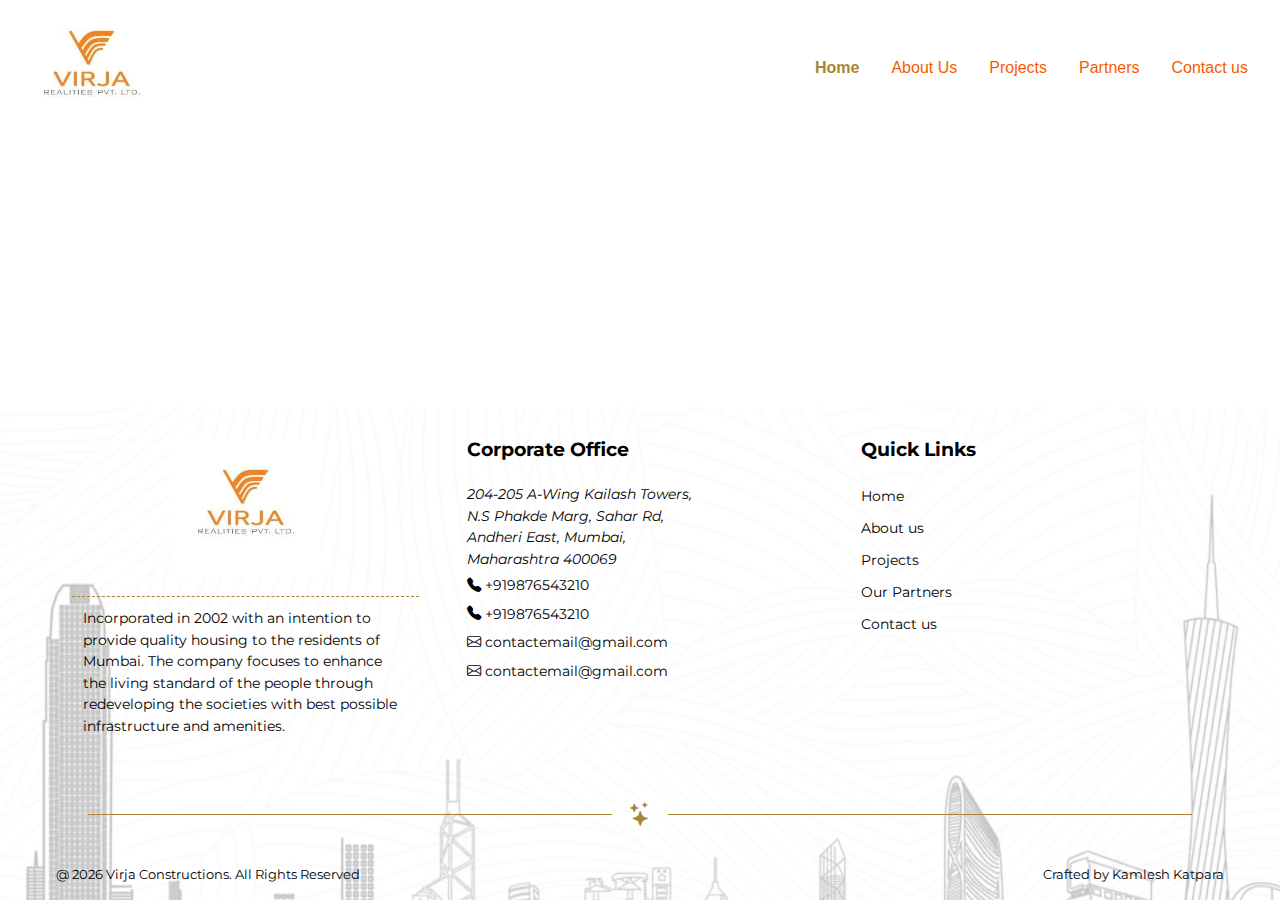
<file: index.html>
<!DOCTYPE html>
<html lang="en">
  <head>
    <meta charset="UTF-8" />
    <meta name="viewport" content="width=device-width, initial-scale=1.0" />
    <title>Virja Construction | Home</title>
    <link rel="preconnect" href="https://fonts.googleapis.com" />
    <link rel="preconnect" href="https://fonts.gstatic.com" crossorigin />
    <link
      href="https://fonts.googleapis.com/css2?family=Montserrat:ital,wght@0,100..900;1,100..900&display=swap"
      rel="stylesheet"
    />
    <link
      rel="stylesheet"
      href="https://cdn.jsdelivr.net/npm/bootstrap-icons@1.11.3/font/bootstrap-icons.min.css"
    />
    <link rel="stylesheet" href="styles/css-reset.css" />
    <link rel="stylesheet" href="styles/styles.css" />
    <script>
      if (window.location.hostname === "kamleshkatpara.github.io") {
        let base = document.createElement("base");
        base.href = "https://kamleshkatpara.github.io/virja-construction";
        document.head.appendChild(base);
      }
    </script>
  </head>
  <body>
    <div class="site-container">
      <header class="header">
        <nav class="header__nav">
          <a href="" class="header__logo-link" aria-label="website logo"
            ><img src="../assets/logo.jpg" alt="website logo" width="150"
          /></a>
          <input
            type="checkbox"
            id="header__menu-btn"
            class="header__menu-btn"
          />
          <label for="header__menu-btn" class="header__menu-icon"
            ><span class="header__nav-icon"></span
          ></label>
          <ul class="header__nav-menu">
            <li><a href="index.html" class="header__nav-link">Home</a></li>
            <li>
              <a href="about-us.html" class="header__nav-link">About Us</a>
            </li>
            <li>
              <a href="./projects.html" class="header__nav-link">Projects</a>
            </li>
            <li>
              <a href="./partners.html" class="header__nav-link">Partners</a>
            </li>
            <li>
              <a href="./contact-us.html" class="header__nav-link"
                >Contact us</a
              >
            </li>
          </ul>
        </nav>
      </header>
      <main></main>
      <footer class="footer">
        <div class="footer__content">
          <div class="footer__columns">
            <div class="footer__column">
              <div class="footer__branding">
                <img src="assets/logo.jpg" alt="website logo" width="150" />
              </div>
              <div class="footer__branding__content">
                Incorporated in 2002 with an intention to provide quality
                housing to the residents of Mumbai. The company focuses to
                enhance the living standard of the people through redeveloping
                the societies with best possible infrastructure and amenities.
              </div>
            </div>
            <div class="footer__column">
              <h3>Corporate Office</h3>
              <address>
                <p>204-205 A-Wing Kailash Towers,</p>
                <p>N.S Phakde Marg, Sahar Rd,</p>
                <p>Andheri East, Mumbai,</p>
                <p>Maharashtra 400069</p>
              </address>
              <div class="contact-details">
                <p><i class="bi bi-telephone-fill"></i> +919876543210</p>
                <p><i class="bi bi-telephone-fill"></i> +919876543210</p>
                <p><i class="bi bi-envelope"></i> contactemail@gmail.com</p>
                <p><i class="bi bi-envelope"></i> contactemail@gmail.com</p>
              </div>
            </div>
            <div class="footer__column">
              <h3>Quick Links</h3>
              <ul>
                <li><a href="">Home</a></li>
                <li><a href="">About us</a></li>
                <li><a href="">Projects</a></li>
                <li><a href="">Our Partners</a></li>
                <li><a href="">Contact us</a></li>
              </ul>
            </div>
          </div>
          <div class="footer__decoration">
            <i class="bi bi-stars"></i>
          </div>
          <div class="footer__copyright">
            <p>
              @ <span id="current-year"></span> Virja Constructions. All Rights
              Reserved
            </p>
            <p>Crafted by Kamlesh Katpara</p>
          </div>
        </div>
      </footer>
    </div>
  </body>
  <script src="js/main.js" defer></script>
</html>
</file>
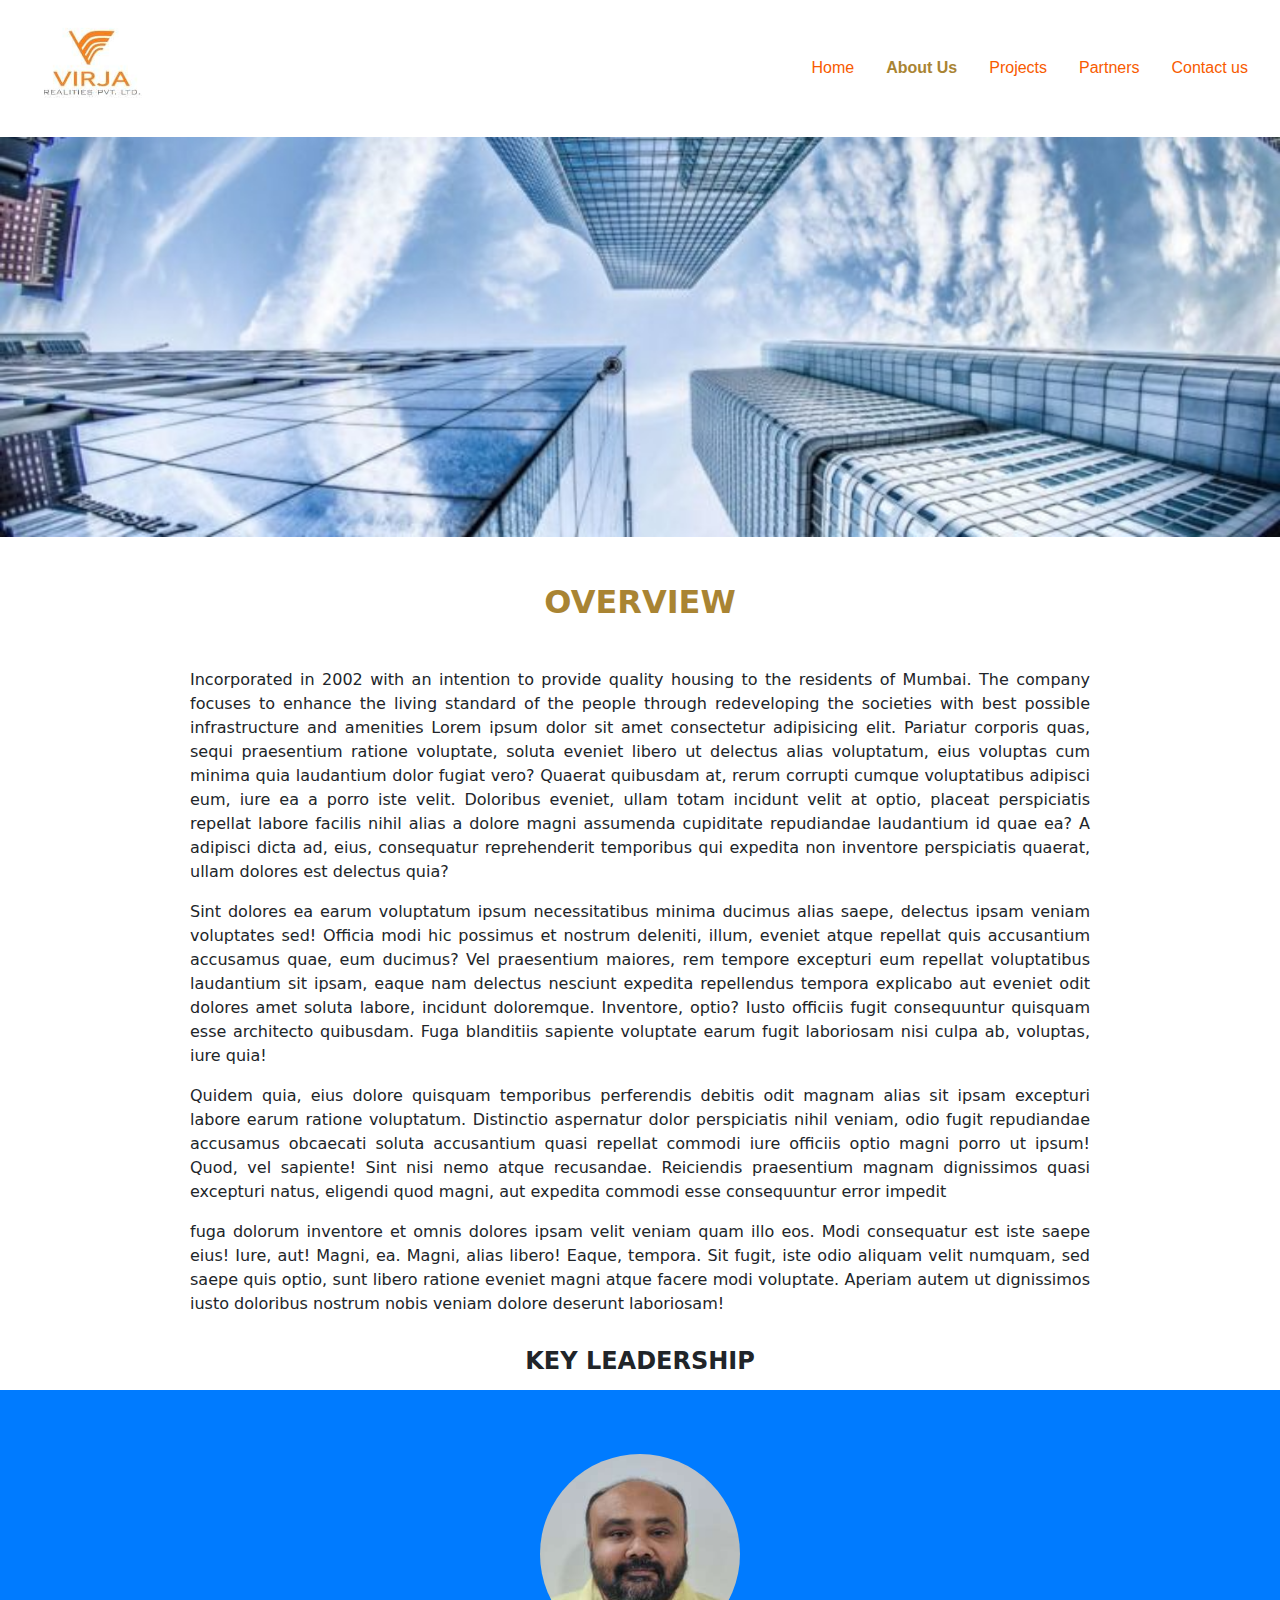
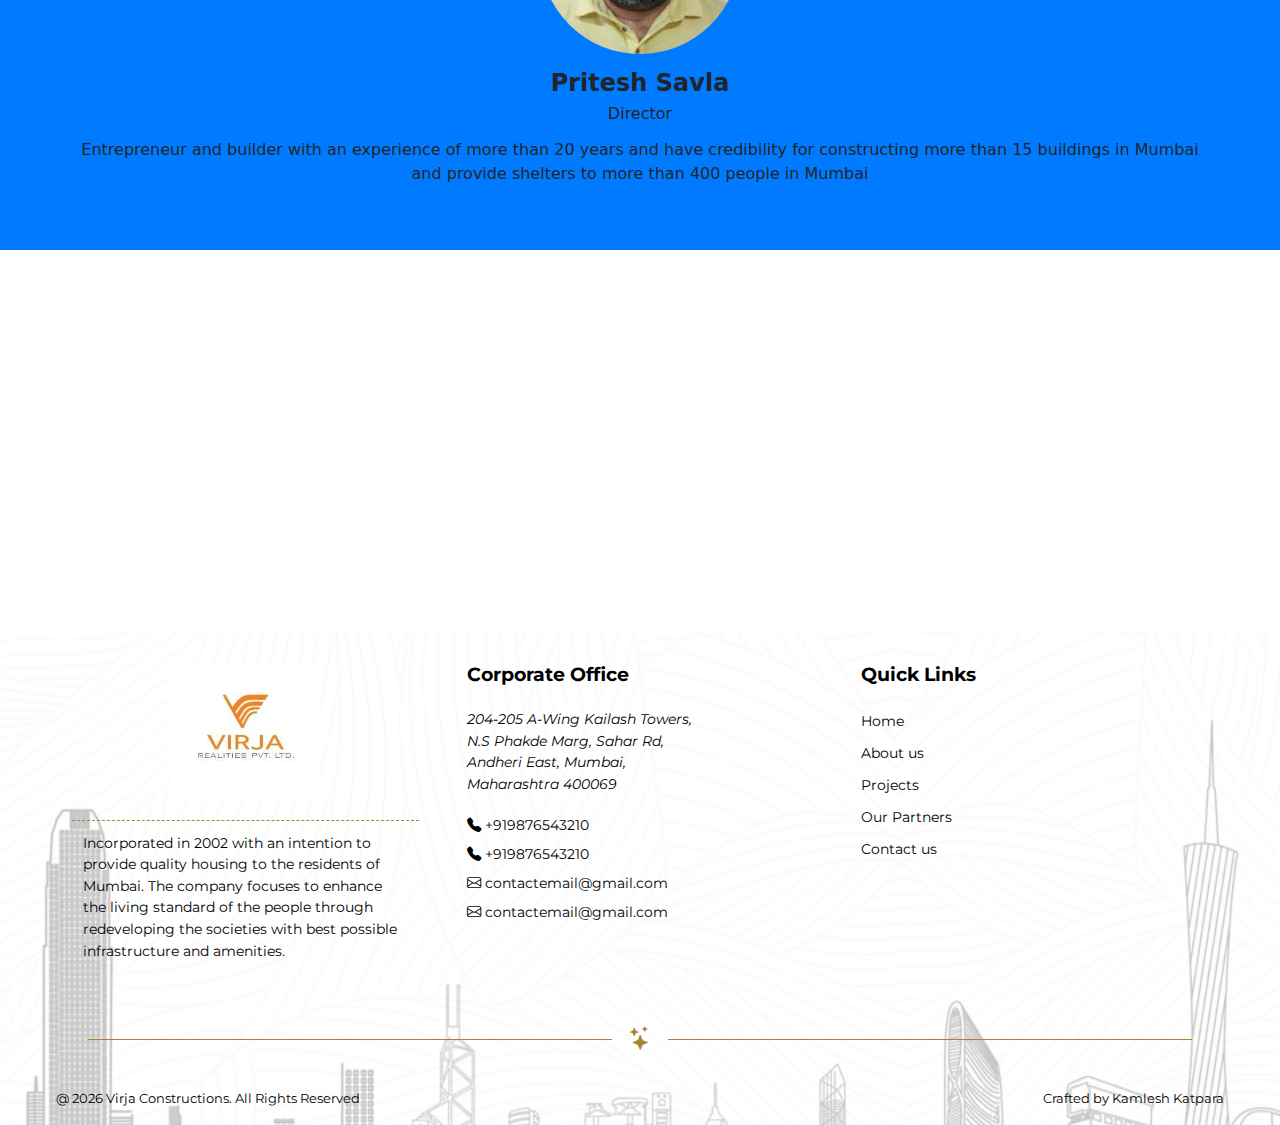
<file: about-us.html>
<!DOCTYPE html>
<html lang="en">
  <head>
    <meta charset="UTF-8" />
    <meta name="viewport" content="width=device-width, initial-scale=1.0" />
    <title>Virja Construction | About Us</title>
    <link rel="preconnect" href="https://fonts.googleapis.com" />
    <link rel="preconnect" href="https://fonts.gstatic.com" crossorigin />
    <link
      href="https://fonts.googleapis.com/css2?family=Montserrat:ital,wght@0,100..900;1,100..900&display=swap"
      rel="stylesheet"
    />
    <link
      rel="stylesheet"
      href="https://cdn.jsdelivr.net/npm/bootstrap-icons@1.11.3/font/bootstrap-icons.min.css"
    />
    <link rel="stylesheet" href="styles/bootstrap.min.css" />
    <link rel="stylesheet" href="styles/css-reset.css" />
    <link rel="stylesheet" href="styles/styles.css" />
    <link rel="stylesheet" href="styles/aboutus.css" />
  </head>
  <body>
    <div class="site-container">
      <header class="header">
        <nav class="header__nav">
          <a href="" class="header__logo-link" aria-label="website logo"
            ><img src="assets/logo.jpg" alt="website logo" width="150"
          /></a>
          <input
            type="checkbox"
            id="header__menu-btn"
            class="header__menu-btn"
          />
          <label for="header__menu-btn" class="header__menu-icon"
            ><span class="header__nav-icon"></span
          ></label>
          <ul class="header__nav-menu">
            <li><a href="./index.html" class="header__nav-link">Home</a></li>
            <li>
              <a href="./about-us.html" class="header__nav-link">About Us</a>
            </li>
            <li>
              <a href="./projects.html" class="header__nav-link">Projects</a>
            </li>
            <li>
              <a href="./partners.html" class="header__nav-link">Partners</a>
            </li>
            <li>
              <a href="./contact-us.html" class="header__nav-link"
                >Contact us</a
              >
            </li>
          </ul>
        </nav>
      </header>
      <main>
        <section class="aboutus">
          <div class="aboutus__header__container">
            <img
              src="./assets/aboutus.jpg"
              alt="aboutus header"
              class="aboutus__header"
            />
            <div class="aboutus__header__banner">
              <h3>About Us</h3>
            </div>
          </div>

          <div class="title-header">
            <h3>Overview</h3>
            <p>
              Incorporated in 2002 with an intention to provide quality housing
              to the residents of Mumbai. The company focuses to enhance the
              living standard of the people through redeveloping the societies
              with best possible infrastructure and amenities Lorem ipsum dolor
              sit amet consectetur adipisicing elit. Pariatur corporis quas,
              sequi praesentium ratione voluptate, soluta eveniet libero ut
              delectus alias voluptatum, eius voluptas cum minima quia
              laudantium dolor fugiat vero? Quaerat quibusdam at, rerum corrupti
              cumque voluptatibus adipisci eum, iure ea a porro iste velit.
              Doloribus eveniet, ullam totam incidunt velit at optio, placeat
              perspiciatis repellat labore facilis nihil alias a dolore magni
              assumenda cupiditate repudiandae laudantium id quae ea? A adipisci
              dicta ad, eius, consequatur reprehenderit temporibus qui expedita
              non inventore perspiciatis quaerat, ullam dolores est delectus
              quia?
            </p>
            <p>
              Sint dolores ea earum voluptatum ipsum necessitatibus minima
              ducimus alias saepe, delectus ipsam veniam voluptates sed! Officia
              modi hic possimus et nostrum deleniti, illum, eveniet atque
              repellat quis accusantium accusamus quae, eum ducimus? Vel
              praesentium maiores, rem tempore excepturi eum repellat
              voluptatibus laudantium sit ipsam, eaque nam delectus nesciunt
              expedita repellendus tempora explicabo aut eveniet odit dolores
              amet soluta labore, incidunt doloremque. Inventore, optio? Iusto
              officiis fugit consequuntur quisquam esse architecto quibusdam.
              Fuga blanditiis sapiente voluptate earum fugit laboriosam nisi
              culpa ab, voluptas, iure quia!
            </p>
            <p>
              Quidem quia, eius dolore quisquam temporibus perferendis debitis
              odit magnam alias sit ipsam excepturi labore earum ratione
              voluptatum. Distinctio aspernatur dolor perspiciatis nihil veniam,
              odio fugit repudiandae accusamus obcaecati soluta accusantium
              quasi repellat commodi iure officiis optio magni porro ut ipsum!
              Quod, vel sapiente! Sint nisi nemo atque recusandae. Reiciendis
              praesentium magnam dignissimos quasi excepturi natus, eligendi
              quod magni, aut expedita commodi esse consequuntur error impedit
            </p>
            <p>
              fuga dolorum inventore et omnis dolores ipsam velit veniam quam
              illo eos. Modi consequatur est iste saepe eius! Iure, aut! Magni,
              ea. Magni, alias libero! Eaque, tempora. Sit fugit, iste odio
              aliquam velit numquam, sed saepe quis optio, sunt libero ratione
              eveniet magni atque facere modi voluptate. Aperiam autem ut
              dignissimos iusto doloribus nostrum nobis veniam dolore deserunt
              laboriosam!
            </p>
          </div>
        </section>
        <section class="leadership">
          <div class="leadership__container">
            <div class="leadership__header">
              <h1 class="leadership__header__title">KEY LEADERSHIP</h1>
            </div>
            <div class="leadership__body">
              <div class="leadership__body__content">
                <img
                  src="./assets/director.jpg"
                  alt="Pritesh Savla"
                  class="leadership__body__image"
                />
                <h2 class="leadership__body__name">Pritesh Savla</h2>
                <h3 class="leadership__body__position">Director</h3>
                <p class="leadership__body__text">
                  Entrepreneur and builder with an experience of more than 20
                  years and have credibility for constructing more than 15
                  buildings in Mumbai and provide shelters to more than 400
                  people in Mumbai
                </p>
              </div>
            </div>
          </div>
        </section>
      </main>
      <footer class="footer">
        <div class="footer__content">
          <div class="footer__columns">
            <div class="footer__column">
              <div class="footer__branding">
                <img src="./assets/logo.jpg" alt="website logo" width="150" />
              </div>
              <div class="footer__branding__content">
                Incorporated in 2002 with an intention to provide quality
                housing to the residents of Mumbai. The company focuses to
                enhance the living standard of the people through redeveloping
                the societies with best possible infrastructure and amenities.
              </div>
            </div>
            <div class="footer__column">
              <h3>Corporate Office</h3>
              <address>
                <p>204-205 A-Wing Kailash Towers,</p>
                <p>N.S Phakde Marg, Sahar Rd,</p>
                <p>Andheri East, Mumbai,</p>
                <p>Maharashtra 400069</p>
              </address>
              <div class="contact-details">
                <p><i class="bi bi-telephone-fill"></i> +919876543210</p>
                <p><i class="bi bi-telephone-fill"></i> +919876543210</p>
                <p><i class="bi bi-envelope"></i> contactemail@gmail.com</p>
                <p><i class="bi bi-envelope"></i> contactemail@gmail.com</p>
              </div>
            </div>
            <div class="footer__column">
              <h3>Quick Links</h3>
              <ul>
                <li><a href="">Home</a></li>
                <li><a href="">About us</a></li>
                <li><a href="">Projects</a></li>
                <li><a href="">Our Partners</a></li>
                <li><a href="">Contact us</a></li>
              </ul>
            </div>
          </div>
          <div class="footer__decoration">
            <i class="bi bi-stars"></i>
          </div>
          <div class="footer__copyright">
            <p>
              @ <span id="current-year"></span> Virja Constructions. All Rights
              Reserved
            </p>
            <p>Crafted by Kamlesh Katpara</p>
          </div>
        </div>
      </footer>
    </div>
  </body>
  <script src="js/main.js" defer></script>
</html>
</file>
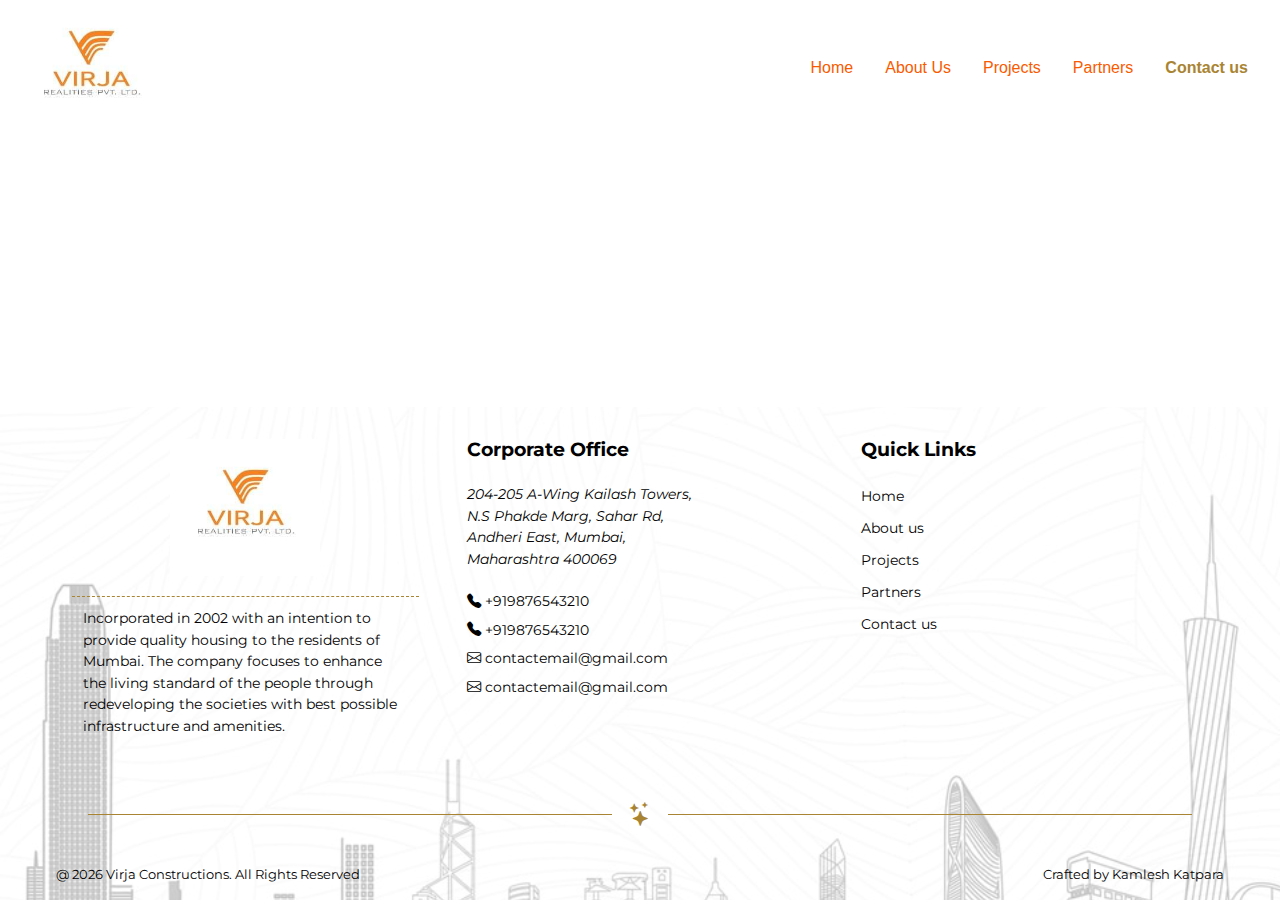
<file: contact-us.html>
<!DOCTYPE html>
<html lang="en">
  <head>
    <meta charset="UTF-8" />
    <meta name="viewport" content="width=device-width, initial-scale=1.0" />
    <title>Virja Construction | Contact Us</title>
    <link rel="preconnect" href="https://fonts.googleapis.com" />
    <link rel="preconnect" href="https://fonts.gstatic.com" crossorigin />
    <link
      href="https://fonts.googleapis.com/css2?family=Montserrat:ital,wght@0,100..900;1,100..900&display=swap"
      rel="stylesheet"
    />
    <link
      rel="stylesheet"
      href="https://cdn.jsdelivr.net/npm/bootstrap-icons@1.11.3/font/bootstrap-icons.min.css"
    />
    <link rel="stylesheet" href="styles/bootstrap.min.css" />
    <link rel="stylesheet" href="styles/css-reset.css" />
    <link rel="stylesheet" href="styles/styles.css" />
    <script>
      if (window.location.hostname === "kamleshkatpara.github.io") {
        let base = document.createElement("base");
        base.href = "https://kamleshkatpara.github.io/virja-construction/";
        document.head.appendChild(base);
      }
    </script>
  </head>
  <body>
    <div class="site-container">
      <header class="header">
        <nav class="header__nav">
          <a href="" class="header__logo-link" aria-label="website logo"
            ><img src="assets/logo.jpg" alt="website logo" width="150"
          /></a>
          <input
            type="checkbox"
            id="header__menu-btn"
            class="header__menu-btn"
          />
          <label for="header__menu-btn" class="header__menu-icon"
            ><span class="header__nav-icon"></span
          ></label>
          <ul class="header__nav-menu">
            <li><a href="index.html" class="header__nav-link">Home</a></li>
            <li>
              <a href="about-us.html" class="header__nav-link">About Us</a>
            </li>
            <li>
              <a href="projects.html" class="header__nav-link">Projects</a>
            </li>
            <li>
              <a href="partners.html" class="header__nav-link">Partners</a>
            </li>
            <li>
              <a href="contact-us.html" class="header__nav-link">Contact us</a>
            </li>
          </ul>
        </nav>
      </header>
      <main></main>
      <footer class="footer">
        <div class="footer__content">
          <div class="footer__columns">
            <div class="footer__column">
              <div class="footer__branding">
                <img src="assets/logo.jpg" alt="website logo" width="150" />
              </div>
              <div class="footer__branding__content">
                Incorporated in 2002 with an intention to provide quality
                housing to the residents of Mumbai. The company focuses to
                enhance the living standard of the people through redeveloping
                the societies with best possible infrastructure and amenities.
              </div>
            </div>
            <div class="footer__column">
              <h3>Corporate Office</h3>
              <address>
                <p>204-205 A-Wing Kailash Towers,</p>
                <p>N.S Phakde Marg, Sahar Rd,</p>
                <p>Andheri East, Mumbai,</p>
                <p>Maharashtra 400069</p>
              </address>
              <div class="contact-details">
                <p><i class="bi bi-telephone-fill"></i> +919876543210</p>
                <p><i class="bi bi-telephone-fill"></i> +919876543210</p>
                <p><i class="bi bi-envelope"></i> contactemail@gmail.com</p>
                <p><i class="bi bi-envelope"></i> contactemail@gmail.com</p>
              </div>
            </div>
            <div class="footer__column">
              <h3>Quick Links</h3>
              <ul>
                <li><a href="index.html">Home</a></li>
                <li><a href="about-us.html">About us</a></li>
                <li><a href="projects.html">Projects</a></li>
                <li><a href="partners.html">Partners</a></li>
                <li><a href="contact-us.html">Contact us</a></li>
              </ul>
            </div>
          </div>
          <div class="footer__decoration">
            <i class="bi bi-stars"></i>
          </div>
          <div class="footer__copyright">
            <p>
              @ <span id="current-year"></span> Virja Constructions. All Rights
              Reserved
            </p>
            <p>Crafted by Kamlesh Katpara</p>
          </div>
        </div>
      </footer>
    </div>
  </body>
  <script src="js/main.js" defer></script>
</html>
</file>
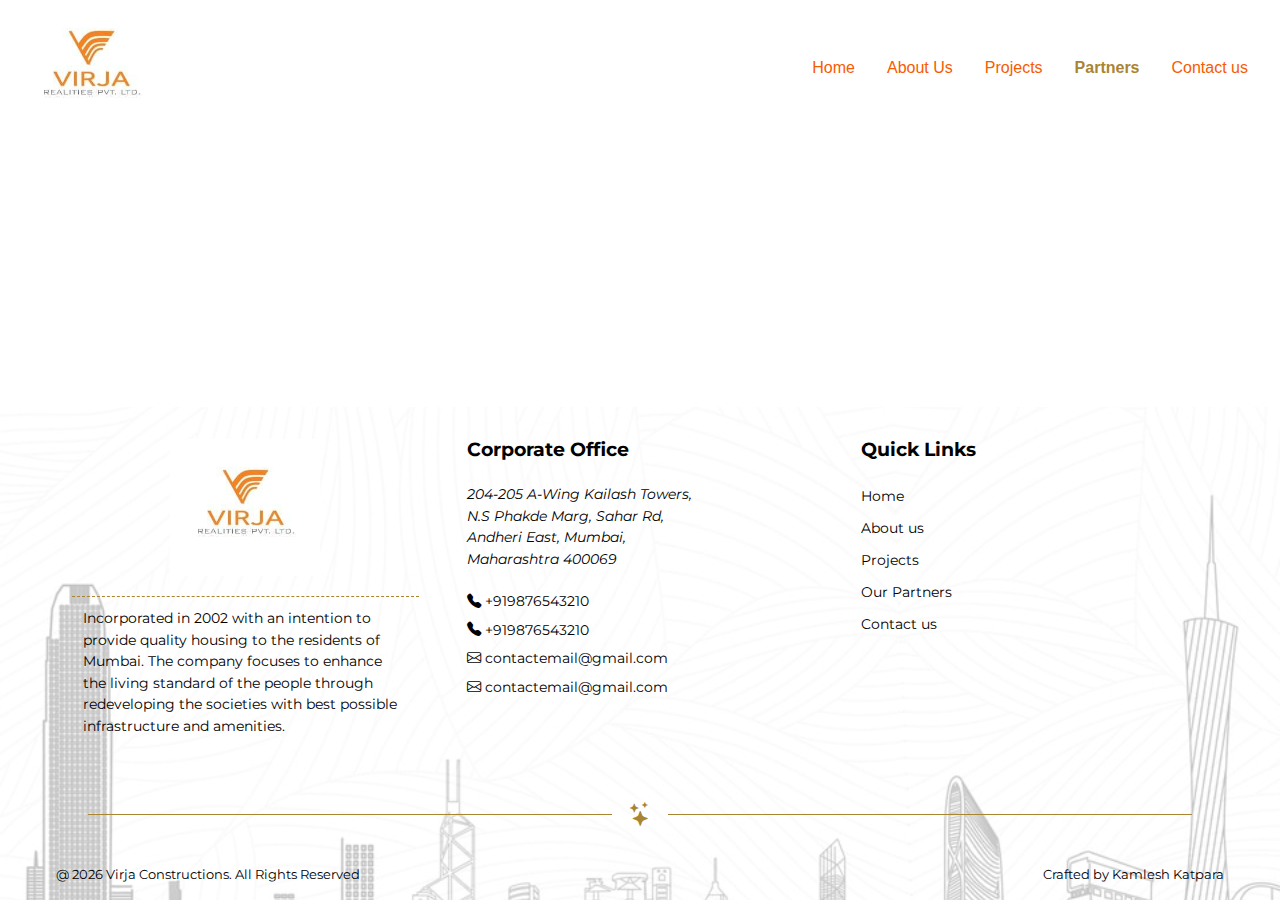
<file: partners.html>
<!DOCTYPE html>
<html lang="en">
  <head>
    <meta charset="UTF-8" />
    <meta name="viewport" content="width=device-width, initial-scale=1.0" />
    <title>Virja Construction | Partners</title>
    <link rel="preconnect" href="https://fonts.googleapis.com" />
    <link rel="preconnect" href="https://fonts.gstatic.com" crossorigin />
    <link
      href="https://fonts.googleapis.com/css2?family=Montserrat:ital,wght@0,100..900;1,100..900&display=swap"
      rel="stylesheet"
    />
    <link
      rel="stylesheet"
      href="https://cdn.jsdelivr.net/npm/bootstrap-icons@1.11.3/font/bootstrap-icons.min.css"
    />
    <link rel="stylesheet" href="styles/bootstrap.min.css" />
    <link rel="stylesheet" href="styles/css-reset.css" />
    <link rel="stylesheet" href="styles/styles.css" />
  </head>
  <body>
    <div class="site-container">
      <header class="header">
        <nav class="header__nav">
          <a href="" class="header__logo-link" aria-label="website logo">
            <img src="./assets/logo.jpg" alt="website logo" width="150" />
          </a>
          <input
            type="checkbox"
            id="header__menu-btn"
            class="header__menu-btn"
          />
          <label for="header__menu-btn" class="header__menu-icon"
            ><span class="header__nav-icon"></span
          ></label>
          <ul class="header__nav-menu">
            <li><a href="/index.html" class="header__nav-link">Home</a></li>
            <li>
              <a href="/about-us.html" class="header__nav-link">About Us</a>
            </li>
            <li>
              <a href="/projects.html" class="header__nav-link">Projects</a>
            </li>
            <li>
              <a href="/partners.html" class="header__nav-link">Partners</a>
            </li>
            <li>
              <a href="/contact-us.html" class="header__nav-link">Contact us</a>
            </li>
          </ul>
        </nav>
      </header>
      <main></main>
      <footer class="footer">
        <div class="footer__content">
          <div class="footer__columns">
            <div class="footer__column">
              <div class="footer__branding">
                <img src="./assets/logo.jpg" alt="website logo" width="150" />
              </div>
              <div class="footer__branding__content">
                Incorporated in 2002 with an intention to provide quality
                housing to the residents of Mumbai. The company focuses to
                enhance the living standard of the people through redeveloping
                the societies with best possible infrastructure and amenities.
              </div>
            </div>
            <div class="footer__column">
              <h3>Corporate Office</h3>
              <address>
                <p>204-205 A-Wing Kailash Towers,</p>
                <p>N.S Phakde Marg, Sahar Rd,</p>
                <p>Andheri East, Mumbai,</p>
                <p>Maharashtra 400069</p>
              </address>
              <div class="contact-details">
                <p><i class="bi bi-telephone-fill"></i> +919876543210</p>
                <p><i class="bi bi-telephone-fill"></i> +919876543210</p>
                <p><i class="bi bi-envelope"></i> contactemail@gmail.com</p>
                <p><i class="bi bi-envelope"></i> contactemail@gmail.com</p>
              </div>
            </div>
            <div class="footer__column">
              <h3>Quick Links</h3>
              <ul>
                <li><a href="">Home</a></li>
                <li><a href="">About us</a></li>
                <li><a href="">Projects</a></li>
                <li><a href="">Our Partners</a></li>
                <li><a href="">Contact us</a></li>
              </ul>
            </div>
          </div>
          <div class="footer__decoration">
            <i class="bi bi-stars"></i>
          </div>
          <div class="footer__copyright">
            <p>
              @ <span id="current-year"></span> Virja Constructions. All Rights
              Reserved
            </p>
            <p>Crafted by Kamlesh Katpara</p>
          </div>
        </div>
      </footer>
    </div>
  </body>
  <script src="js/main.js" defer></script>
</html>
</file>
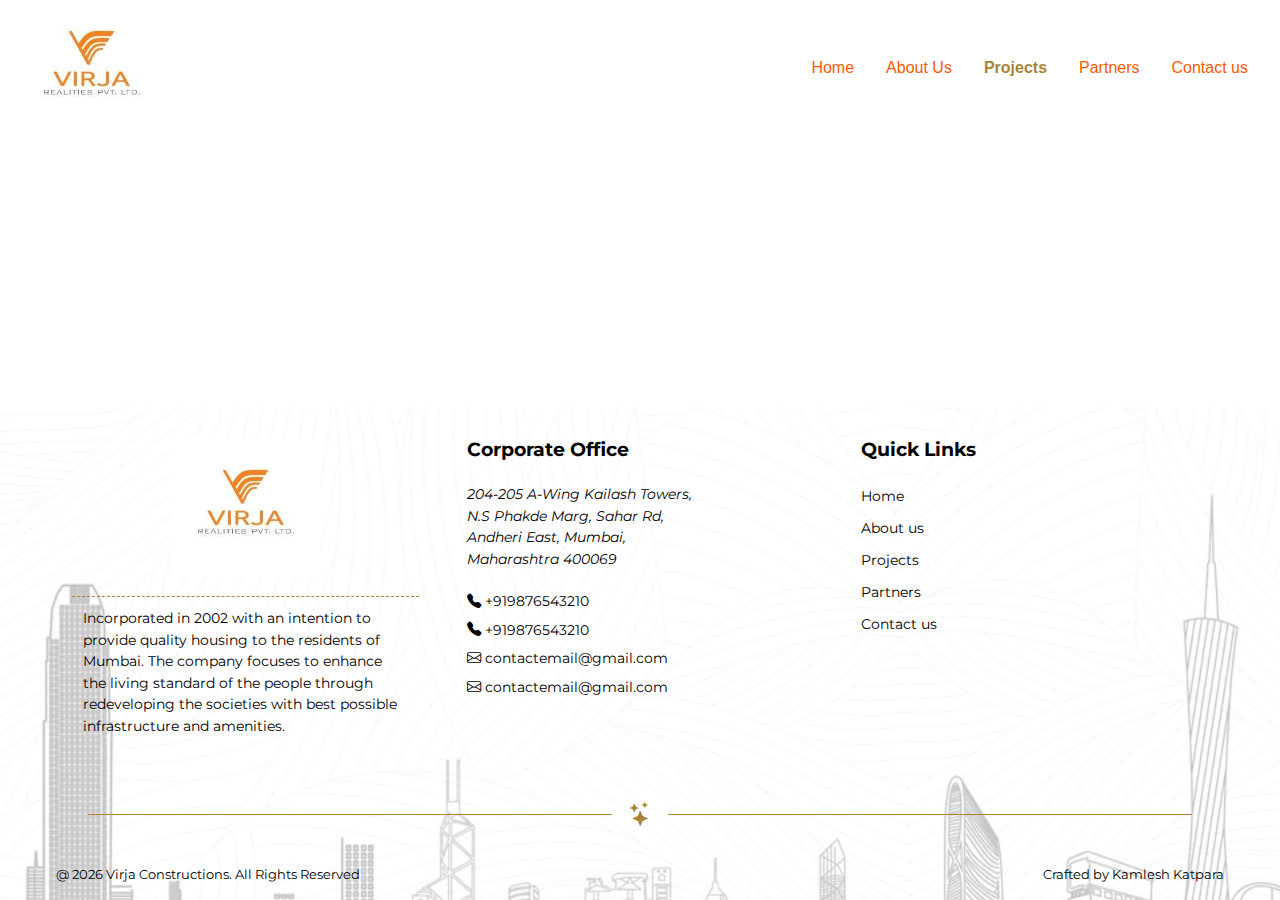
<file: projects.html>
<!DOCTYPE html>
<html lang="en">
  <head>
    <meta charset="UTF-8" />
    <meta name="viewport" content="width=device-width, initial-scale=1.0" />
    <title>Virja Construction | Projects</title>
    <link rel="preconnect" href="https://fonts.googleapis.com" />
    <link rel="preconnect" href="https://fonts.gstatic.com" crossorigin />
    <link
      href="https://fonts.googleapis.com/css2?family=Montserrat:ital,wght@0,100..900;1,100..900&display=swap"
      rel="stylesheet"
    />
    <link
      rel="stylesheet"
      href="https://cdn.jsdelivr.net/npm/bootstrap-icons@1.11.3/font/bootstrap-icons.min.css"
    />
    <link rel="stylesheet" href="styles/bootstrap.min.css" />
    <link rel="stylesheet" href="styles/css-reset.css" />
    <link rel="stylesheet" href="styles/styles.css" />
    <script>
      if (window.location.hostname === "kamleshkatpara.github.io") {
        let base = document.createElement("base");
        base.href = "https://kamleshkatpara.github.io/virja-construction/";
        document.head.appendChild(base);
      }
    </script>
  </head>
  <body>
    <div class="site-container">
      <header class="header">
        <nav class="header__nav">
          <a href="" class="header__logo-link" aria-label="website logo"
            ><img src="assets/logo.jpg" alt="website logo" width="150"
          /></a>
          <input
            type="checkbox"
            id="header__menu-btn"
            class="header__menu-btn"
          />
          <label for="header__menu-btn" class="header__menu-icon"
            ><span class="header__nav-icon"></span
          ></label>
          <ul class="header__nav-menu">
            <li><a href="index.html" class="header__nav-link">Home</a></li>
            <li>
              <a href="about-us.html" class="header__nav-link">About Us</a>
            </li>
            <li>
              <a href="projects.html" class="header__nav-link">Projects</a>
            </li>
            <li>
              <a href="partners.html" class="header__nav-link">Partners</a>
            </li>
            <li>
              <a href="contact-us.html" class="header__nav-link">Contact us</a>
            </li>
          </ul>
        </nav>
      </header>
      <main></main>
      <footer class="footer">
        <div class="footer__content">
          <div class="footer__columns">
            <div class="footer__column">
              <div class="footer__branding">
                <img src="assets/logo.jpg" alt="website logo" width="150" />
              </div>
              <div class="footer__branding__content">
                Incorporated in 2002 with an intention to provide quality
                housing to the residents of Mumbai. The company focuses to
                enhance the living standard of the people through redeveloping
                the societies with best possible infrastructure and amenities.
              </div>
            </div>
            <div class="footer__column">
              <h3>Corporate Office</h3>
              <address>
                <p>204-205 A-Wing Kailash Towers,</p>
                <p>N.S Phakde Marg, Sahar Rd,</p>
                <p>Andheri East, Mumbai,</p>
                <p>Maharashtra 400069</p>
              </address>
              <div class="contact-details">
                <p><i class="bi bi-telephone-fill"></i> +919876543210</p>
                <p><i class="bi bi-telephone-fill"></i> +919876543210</p>
                <p><i class="bi bi-envelope"></i> contactemail@gmail.com</p>
                <p><i class="bi bi-envelope"></i> contactemail@gmail.com</p>
              </div>
            </div>
            <div class="footer__column">
              <h3>Quick Links</h3>
              <ul>
                <li><a href="index.html">Home</a></li>
                <li><a href="about-us.html">About us</a></li>
                <li><a href="projects.html">Projects</a></li>
                <li><a href="partners.html">Partners</a></li>
                <li><a href="contact-us.html">Contact us</a></li>
              </ul>
            </div>
          </div>
          <div class="footer__decoration">
            <i class="bi bi-stars"></i>
          </div>
          <div class="footer__copyright">
            <p>
              @ <span id="current-year"></span> Virja Constructions. All Rights
              Reserved
            </p>
            <p>Crafted by Kamlesh Katpara</p>
          </div>
        </div>
      </footer>
    </div>
  </body>
  <script src="js/main.js" defer></script>
</html>
</file>
<file: styles/aboutus.css>
.aboutus {
  position: relative;
  width: 100%;
}

.aboutus__header__container {
  position: relative;
  width: 100%;
  height: 400px; /* Same as image height */
  overflow: hidden; /* Hide overflow to ensure the sliding effect is clean */
}

img.aboutus__header {
  width: 100%;
  height: 100%;
  object-fit: cover;
}

.aboutus__header__banner {
  position: absolute;
  top: 0;
  left: 0;
  right: 0;
  bottom: 0;
  background: linear-gradient(
    to right,
    rgba(0, 0, 255, 0.3),
    rgba(0, 0, 0, 0.5)
  ); /* Gradient effect */
  color: #ffffff;
  transform: translateX(-100%);
  opacity: 0;
  display: flex;
  align-items: flex-end; /* Align items to the bottom */
  justify-content: flex-start; /* Align items to the left */
  text-align: left;
  padding: 20px;
  transition: transform 0.6s ease-out, opacity 0.6s ease-out;
}

.aboutus__header__banner h3 {
  font-family: "Montserrat", Sans-serif;
  font-size: 40px;
  text-transform: uppercase;
  margin: 0;
}

.aboutus__header__container:hover .aboutus__header__banner {
  transform: translateX(0); /* Move to final position */
  opacity: 1;
}

.title-header {
  display: flex;
  flex-direction: column;
  align-items: center; /* Center horizontally */
  justify-content: center; /* Center vertically */
  text-align: center;
  gap: 1rem;
  padding: 1rem;
  width: 100%; /* Ensure full width */
}

/* Define the animation */
@keyframes slideIn {
  from {
    transform: translateX(-100%);
    opacity: 0;
  }
  to {
    transform: translateX(0);
    opacity: 1;
  }
}

/* Apply the animation to .title-header */
.title-header h3 {
  color: #a98433;
  font-size: 2rem;
  font-weight: 700;
  padding: 2rem;
  animation: slideIn 0.6s ease-out; /* Animation name and duration */
  animation-delay: 0.4s; /* Delay before the animation starts */
  text-transform: uppercase;
}

.title-header p {
  max-width: 900px;
  text-align: justify;
}

.leadership {
  display: flex;
  flex-direction: column;
  align-items: center;
  justify-content: space-between;
  height: 100vh;
  width: 100vw;
}

.leadership__container {
  display: flex;
  flex-direction: column;
  align-items: center;
  justify-content: center;
}

.leadership__header {
  text-align: center;
  width: 100%;
  padding: 1rem;
  background-color: #fff;
}

.leadership__header__title {
  font-size: 1.5rem;
  font-weight: bold;
}

.leadership__body {
  background-color: #007bff;
  width: 100%;
  padding: 2rem;
}

.leadership__body__content {
  display: flex;
  flex-direction: column;
  align-items: center;
  justify-content: center;
  width: 100%;
  text-align: center;
  padding: 2rem;
}

.leadership__body__image {
  width: 200px;
  height: 200px;
  border-radius: 50%;
  margin-bottom: 1rem;
}

.leadership__body__name {
  font-size: 1.5rem;
  font-weight: bold;
  margin-bottom: 0.5rem;
}

.leadership__body__position {
  font-size: 1rem;
  margin-bottom: 1rem;
}

.leadership__body__text {
  font-size: 1rem;
}
</file>
<file: styles/styles.css>
@import url("css-reset.css");

:root {
  --primary-color: #ffffff;
  --secondary-color: #8e420b;
  --tertiary-color: #9a3413;
  --text-color: #f85b00;
}

.site-container {
  display: grid;
  grid-template-areas:
    "header"
    "main__content"
    "footer";
  grid-template-rows: auto 1fr auto;
  min-height: 100vh;
}

/* Header section styling */
.header {
  grid-area: header;
  background-color: var(--primary-color);
  color: var(--text-color);
}

/* Navigation styling within the header */
.header__nav {
  display: flex;
  justify-content: space-between;
  align-items: center;
  padding: 0 1rem;
}

/* Styling for the logo in the header */
.header__logo {
  width: 100%;
  height: auto;
}

/* Navigation menu styling */
.header__nav-menu {
  display: flex;
  list-style-type: none;
  margin: 0;
  padding: 0;
  font-family: sans-serif;
}

/* Navigation links styling */
.header__nav-link {
  display: inline-block;
  color: var(--text-color);
  text-decoration: none;
  text-align: center;
  padding: 1rem;
  position: relative;
  transition: 0.4s;
}

.header__nav-link::before {
  content: "";
  position: absolute;
  width: 0;
  height: 2px;
  background-color: #a98433;
  bottom: 0;
  left: 0;
  transition: width 0.4s;
}

/* Hover effect for navigation links */
.header__nav-link:hover::before {
  width: 100%;
}

.header__nav-link--active {
  color: #a98433; /* Example: Red color for active link */
  font-weight: bold; /* Example: Bold text for active link */
}

/* Hide menu button and icon by default */
.header__menu-btn,
.header__menu-icon {
  display: none;
}
.main__content {
  grid-area: main__content;
  display: grid;
  grid-template-areas:
    "carousel"
    "products__list__scroller"
    "product__list";
}

.carousel {
  grid-area: carousel;
  width: 100%;
  height: 500px;
  overflow: hidden;
}

.carousel__container {
  position: relative;
  display: flex;
  align-items: center;
  justify-content: center;
  width: 100%;
  height: 100%;
  transition: transform 0.5s ease-in-out;
}

.carousel__slide {
  display: none;
  position: relative;
  width: 100%;
  height: 100%;
}

.carousel__image {
  width: 100%;
  height: 100%;
  object-fit: cover;
  object-position: center;
}

/* Carousel navigation buttons styling */
.carousel__button {
  cursor: pointer;
  position: absolute;
  top: 50%;
  width: auto;
  padding: 16px;
  margin-top: -22px;
  color: white;
  font-weight: bold;
  font-size: 2rem;
  transition: background-color 0.6s ease;
  border-radius: 0 3px 3px 0;
  user-select: none;
  z-index: 10;
}

.carousel__button--prev {
  left: 0;
  border-radius: 3px 0 0 3px;
}

.carousel__button--next {
  right: 0;
  border-radius: 3px 0 0 3px;
}

.carousel__button:hover {
  background-color: rgba(0, 0, 0, 0.8);
}

/* Carousel caption styling */
.carousel__caption {
  color: var(--text-color);
  font-size: 1.5rem;
  padding: 8px 12px;
  position: absolute;
  bottom: 50%;
  width: 100%;
  text-align: center;
}

/* Carousel dots styling */
.carousel__dot {
  cursor: pointer;
  height: 5px;
  width: 15px;
  margin: 0 5px;
  background-color: #717171;
  display: inline-block;
  transition: background-color 0.6s ease;
}

.carousel__dot--active,
.carousel__dot:hover {
  background-color: white;
}

.carousel__indicators {
  text-align: center;
  position: absolute;
  bottom: 10px;
  width: 100%;
  z-index: 10;
}

/* Carousel fade animation */
.carousel__fade {
  animation-name: fade;
  animation-duration: 1.5s;
}

@keyframes fade {
  from {
    opacity: 0.4;
  }
  to {
    opacity: 1;
  }
}

aside.products__list__scroller {
  grid-area: products__list__scroller;
  width: 100%;
  position: relative;
  overflow: hidden;
}

.product__list {
  grid-area: product__list;
  width: 100%;
  position: relative;
  overflow: hidden;
}

/* Footer section styling */
.footer {
  grid-area: footer;
  position: relative;
  color: black;
  padding: 1rem;
  text-align: center;
  font-family: "Montserrat", Sans-serif;
  font-weight: 400;
}

.footer::before {
  content: "";
  position: absolute;
  top: 0;
  left: 0;
  width: 100%;
  height: 100%;
  background-image: url("../assets/footer-bg.jpg");
  background-position: center center;
  background-repeat: no-repeat;
  background-size: cover;
  opacity: 0.3;
  transition: background 0.3s, border-radius 0.3s, opacity 0.3s;
  z-index: 0;
}

.footer__content {
  position: relative;
  z-index: 1;
  max-width: 1200px;
  margin: 0 auto;
  padding: 0 1rem;
}

.footer__columns {
  display: flex;
  justify-content: space-between;
  gap: 1rem;
}

.footer__column {
  padding: 1rem;
  text-align: left;
  flex: 1;
}

.footer__branding {
  border-bottom: 1px dashed #a98433;
  padding-bottom: 20px;
  text-align: center;
}

.footer__branding__content {
  font-size: 0.9rem;
  padding: 0.7rem;
}

.footer__column h3 {
  margin-bottom: 1.5rem;
  font-weight: 700;
  font-size: 1.2rem;
}

address {
  font-size: 0.9rem;
  font-style: italic;
}

.contact-details {
  line-height: 2;
  font-size: 0.9rem;
}
.footer__column ul {
  list-style-type: none;
  padding: 0;
  margin: 0;
}

.footer__column ul li {
  margin-bottom: 0.5rem;
}

.footer__column ul li a {
  text-decoration: none;
  font-size: 0.9rem;
}

.footer__column ul li a:hover {
  text-decoration: underline;
}

.footer__decoration {
  display: flex;
  align-items: center;
  justify-content: center;
  gap: 1rem;
  padding: 2rem;
}

.footer__decoration::before,
.footer__decoration::after {
  content: "";
  flex-grow: 1;
  border-top: 1.5px solid #a98433;
}

.bi-stars {
  color: #a98433;
  font-size: 1.5rem;
}

.footer__copyright {
  display: flex;
  justify-content: space-between;
  font-size: 0.8rem;
}

/* Extra Small Devices (X-Small) - <576px */
@media (max-width: 575.98px) {
  .header__nav-menu {
    display: flex;
    flex-direction: column;
    text-align: center;
    height: 100vh;
    background-color: var(--primary-color);
    padding: 1rem;
    top: 0;
    right: -100%;
    position: fixed;
    z-index: 999;
    border-top: 1px dashed white;
    transition: transform 0.5s ease-in;
  }

  .header__menu-btn:checked ~ .header__nav-menu {
    width: 300px;
    max-width: 100%;
    position: fixed;
    bottom: 0;
    display: flex;
    flex-direction: column;
    outline: 0;
    background-clip: padding-box;
    right: 0;
  }

  .header__menu-overlay {
    position: fixed;
    top: 0;
    left: 0;
    width: 100%;
    height: 100%;
    background-color: rgba(0, 0, 0, 0.5);
    display: none;
    z-index: 998;
  }

  .header__menu-btn:checked ~ .header__menu-overlay {
    display: block;
  }

  .header__menu-icon {
    position: absolute;
    top: 4rem;
    right: 3rem;
    cursor: pointer;
    z-index: 1000;
    display: block;
  }

  .header__nav-icon {
    display: block;
    background-color: black;
    position: relative;
    height: 2px;
    width: 20px;
  }

  .header__nav-icon::before,
  .header__nav-icon::after {
    content: "";
    position: absolute;
    background-color: black;
    width: 100%;
    height: 100%;
  }

  .header__nav-icon::before {
    top: -5px;
  }

  .header__nav-icon::after {
    top: 5px;
  }

  .header__menu-btn:checked ~ .header__menu-icon .header__nav-icon {
    background: transparent;
  }

  .header__menu-btn:checked ~ .header__menu-icon .header__nav-icon::before {
    transform: rotate(-45deg);
  }

  .header__menu-btn:checked ~ .header__menu-icon .header__nav-icon::after {
    transform: rotate(45deg);
  }

  .header__menu-btn:checked ~ .header__menu-icon .header__nav-icon::before,
  .header__menu-btn:checked ~ .header__menu-icon .header__nav-icon::after {
    top: -2rem;
    right: -1rem;
    background: black;
  }

  .carousel {
    height: 200px;
  }

  .footer__columns {
    flex-direction: column;
  }
}

/* Small Devices - ≥576px */
@media (min-width: 576px) and (max-width: 767.98px) {
  .header__nav-menu {
    display: flex;
    flex-direction: column;
    text-align: center;
    height: 100vh;
    background-color: var(--primary-color);
    padding: 1rem;
    top: 0;
    right: -100%;
    position: fixed;
    z-index: 999;
    border-top: 1px dashed white;
    transition: transform 0.5s ease-in;
  }

  .header__menu-btn:checked ~ .header__nav-menu {
    width: 70%;
    right: 0;
  }

  .header__menu-overlay {
    position: fixed;
    top: 0;
    left: 0;
    width: 100%;
    height: 100%;
    background-color: rgba(0, 0, 0, 0.5);
    display: none;
    z-index: 998;
  }

  .header__menu-btn:checked ~ .header__menu-overlay {
    display: block;
  }

  .header__menu-icon {
    position: fixed;
    top: 4rem;
    right: 3rem;
    cursor: pointer;
    z-index: 1000;
    display: block;
  }

  .header__nav-icon {
    display: block;
    background-color: black;
    position: relative;
    height: 2px;
    width: 20px;
  }

  .header__nav-icon::before,
  .header__nav-icon::after {
    content: "";
    position: absolute;
    background-color: black;
    width: 100%;
    height: 100%;
  }

  .header__nav-icon::before {
    top: -5px;
  }

  .header__nav-icon::after {
    top: 5px;
  }

  .header__menu-btn:checked ~ .header__menu-icon .header__nav-icon {
    background: transparent;
  }

  .header__menu-btn:checked ~ .header__menu-icon .header__nav-icon::before {
    transform: rotate(-45deg);
  }

  .header__menu-btn:checked ~ .header__menu-icon .header__nav-icon::after {
    transform: rotate(45deg);
  }

  .header__menu-btn:checked ~ .header__menu-icon .header__nav-icon::before,
  .header__menu-btn:checked ~ .header__menu-icon .header__nav-icon::after {
    top: -2rem;
    right: 8rem;
    background: black;
  }

  .carousel {
    height: 300px;
  }

  .footer__columns {
    flex-direction: column;
  }
}

/* Medium Devices - ≥768px */
@media (min-width: 768px) and (max-width: 991.98px) {
  .carousel {
    height: 400px;
  }

  .footer__columns {
    flex-direction: column;
  }
}

/* Large Devices - ≥992px */
@media (min-width: 992px) and (max-width: 1199.98px) {
  .carousel {
    height: 500px;
  }
}

/* Extra Large Devices - ≥1200px */
@media (min-width: 1200px) and (max-width: 1399.98px) {
  .carousel {
    height: 500px;
  }
}

/* Extra Extra Large Devices - ≥1400px */
@media (min-width: 1400px) {
  .carousel {
    height: 700px;
  }
}
</file>
